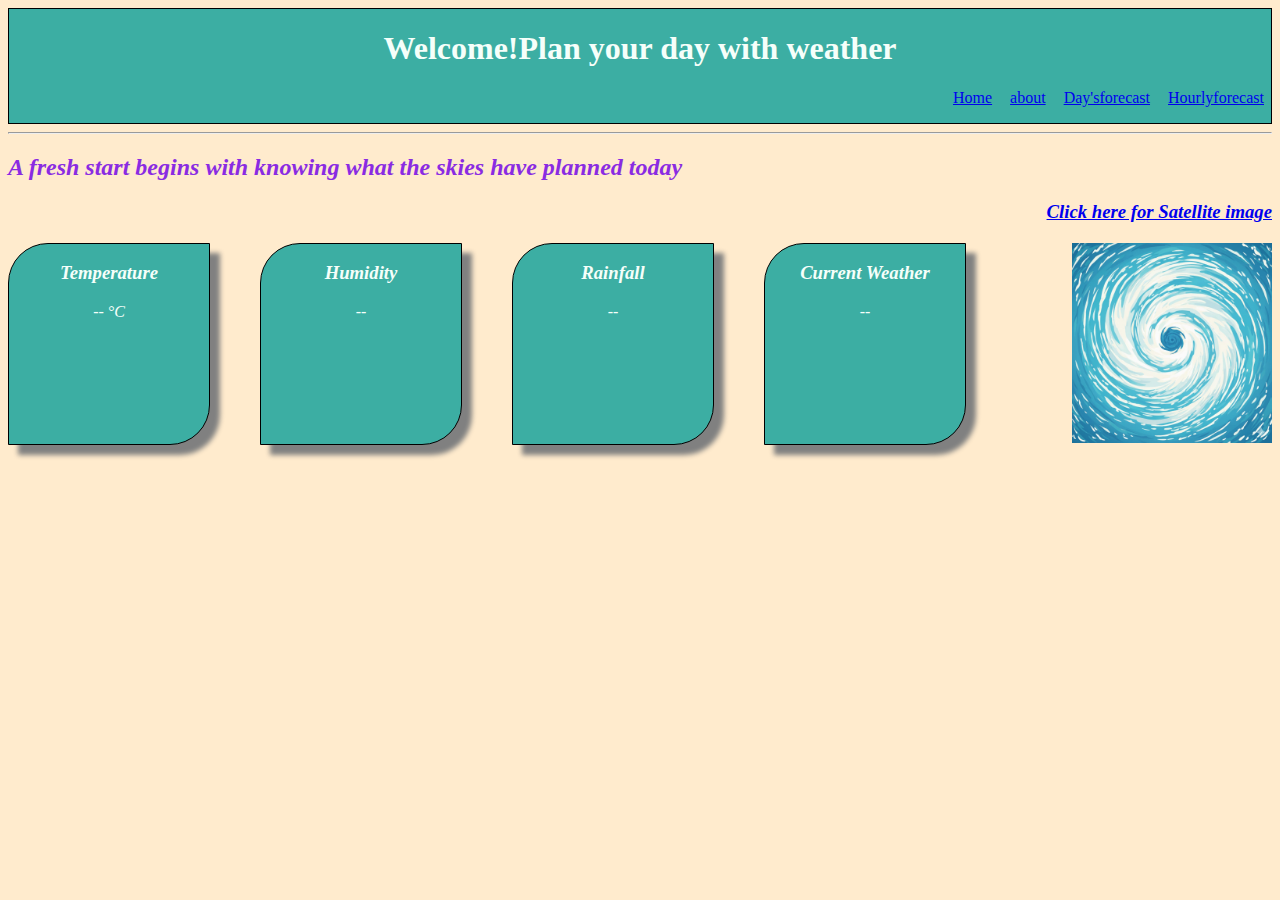
<file: index.html>
<!DOCTYPE html>
<head>
    <link rel="stylesheet" href="css/styles.css">
    <script src="weather.js"></script>
     <meta name="google-site-verification" content="%localappdata%\Programs\Microsoft VS Code\Code.exe">
     <meta name="viewport" content="width=device-width, initial-scale=1.0">
    <title>SSR</title>

</head>
<body style="background-color:blanchedalmond;">
    <div class="headder">
    <h1 style="color:#F5FFFA;text-align:center"><b>Welcome!Plan your day with weather</b></h1>
    <div class="bar">
    <ul class="l">
    <li> <a href="index.html">Home</a></li>
    <li> <a href="about.html">about</a></li>
    <li><a href="day'sforecast.html">Day'sforecast</a></li>
    <li><a href="hourlyforecast.html">Hourlyforecast</a></li>
    </div>
    </ul>
    </div>
    <hr>
     <div class="sat">
    <h2 style="color:blueviolet"><i>A fresh start begins with knowing what the skies have planned today<i></h2>
    <h3 style="text-align: right"><a href="https://mausam.imd.gov.in/imd_latest/contents/satellite.php" target="_blank">Click here for Satellite image</a></h3>
    </div>
    <div class="img1">
    <img  src="images/cyclone.jpeg" width="200">
    </div>
    <div class="leaf">
      <div class="temp">
       <h3><i>Temperature</i></h3>
       <p><span id="temp">--</span> °C</p>
      </div>
      <div class="Humidity">
        <h3><i>Humidity</i></h3>
        <span id="humidity">--</span>
      </div>
      <div class="rainfall">
        <h3><i>Rainfall</i></h3>
        <span id="rain">--</span> 
      </div>
      <div class="current_weather">
        <h3><i>Current Weather</i></h3>
        <span id="condition">--</span>
      </div>
      
      
    </div>

</body>
</file>
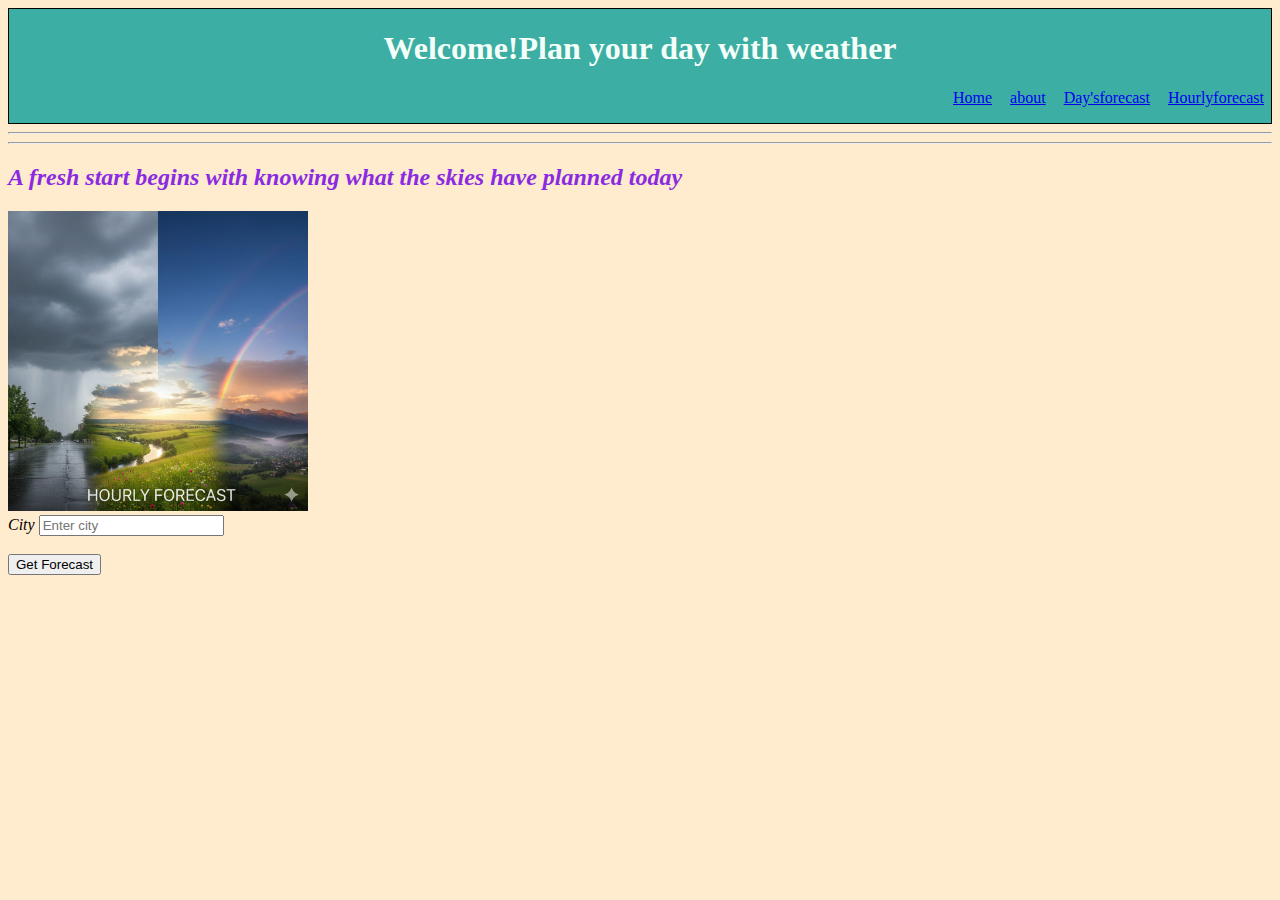
<file: day'sforecast.html>
<!DOCTYPE html>
<html lang="en">
<head>
    <meta charset="UTF-8">
    <meta name="viewport" content="width=device-width, initial-scale=1.0">
    <link rel="stylesheet" href="css/styles.css">
    <title>Document</title>
</head>
 <body style="background-color:blanchedalmond;">
    <div class="headder">
    <h1 style="color:#F5FFFA;text-align:center"><b>Welcome!Plan your day with weather</b></h1>
    <div class="bar">
    <ul class="l">
    <li> <a href="index.html">Home</a></li>
    <li> <a href="about.html">about</a></li>
    <li><a href="day'sforecast.html">Day'sforecast</a></li>
    <li><a href="hourlyforecast.html">Hourlyforecast</a></li>
    </div>
    </ul>
    </div>
    <hr>
    <hr>
    <h2 style="color:blueviolet"><i>A fresh start begins with knowing what the skies have planned today<i></h2>
      <img src="images/hourly.jpeg" width="300">
        <form onsubmit="return false;">
    <div>
        <label>City</label>
        <input type="text" id="cityInput" placeholder="Enter city">
    </div>
    <br>
    <div>
        <button type="button" onclick="getDailyForecast()">Get Forecast</button>
    </div>
</form>

<div id="dailyResult"></div>

<script src="weather.js"></script>

</body>
</html>
</file>
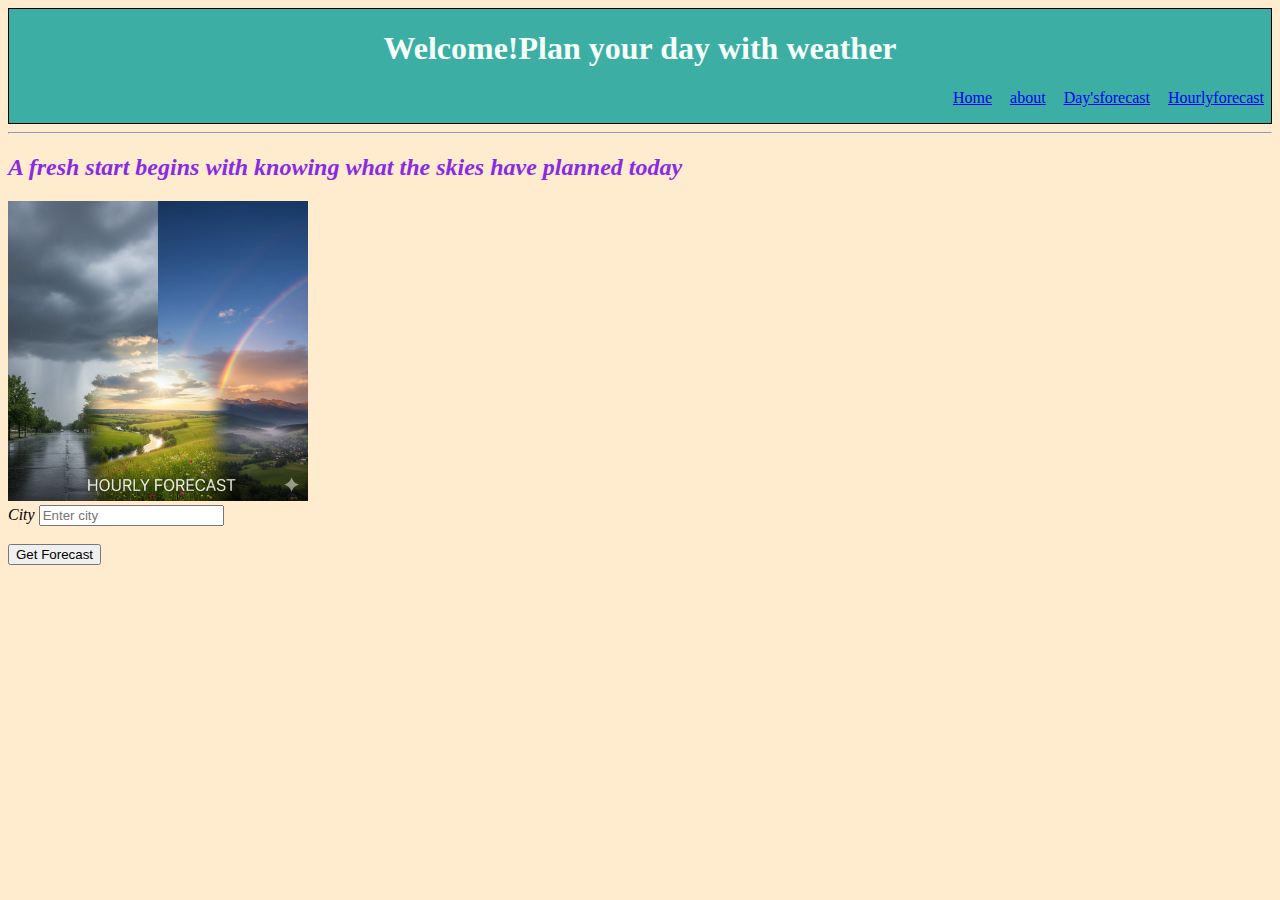
<file: hourlyforecast.html>
<!DOCTYPE html>
<html lang="en">
<head>
    <link rel="stylesheet" href="css/styles.css">
    <meta charset="UTF-8">
    <meta name="viewport" content="width=device-width, initial-scale=1.0">
    <title>Document</title>
</head>
 <body style="background-color:blanchedalmond;">
    <div class="headder">
    <h1 style="color:#F5FFFA;text-align:center"><b>Welcome!Plan your day with weather</b></h1>
    <div class="bar">
    <ul class="l">
    <li> <a href="index.html">Home</a></li>
    <li> <a href="about.html">about</a></li>
    <li><a href="day'sforecast.html">Day'sforecast</a></li>
    <li><a href="hourlyforecast.html">Hourlyforecast</a></li>
    </div>
    </ul>
    </div>
    <hr>
     <h2 style="color:blueviolet"><i>A fresh start begins with knowing what the skies have planned today<i></h2>
    <div class="contain">    
     <img src="images/hourly.jpeg" width="300">
        <form onsubmit="return false;">
    <div class="Hour">
        <label>City</label>
        <input type="text" id="cityInput" placeholder="Enter city">
    </div>
    
    <br>
    <div>
        <button type="button" onclick="getHourlyForecast()">Get Forecast</button>
    </div>
</form>
</div>
<div id="hourlyResult"></div>

<script src="weather.js"></script>

</body>
</html>
</file>
<file: css/styles.css>
.headder{
    border:1px solid black;
    background-color: #3caea3;
}
.sat{
    justify-content:space-between;
}
.img1{
  float:right
}
.bar{
    text-align: right;
    text-decoration:#F5FFFA ;
  
}
li{
    display:inline;
    margin:7px;
}
.temp{
    border:1px solid black;
    width:200px;
    height: 200px;
    text-align: center;
    background-color: #3caea3;
    color:#F5FFFA;
    border-radius: 40px;
    border-top-right-radius: 0px;
    border-bottom-left-radius: 0px;
    box-shadow: 10px 10px 5px grey;
}
.Humidity{
    border:1px solid black;
    width:200px;
    height: 200px;
    text-align: center;
    background-color: #3caea3;
    color:#F5FFFA;
    border-radius: 40px;
    border-top-right-radius: 0px;
    border-bottom-left-radius: 0px;
    box-shadow: 10px 10px 5px grey;
}
.rainfall{
    border:1px solid black;
    width:200px;
    height: 200px;
    text-align: center;
    background-color: #3caea3;
    color:#F5FFFA;
    border-radius: 40px;
    border-top-right-radius: 0px;
    border-bottom-left-radius: 0px;
    box-shadow: 10px 10px 5px grey;
}
.current_weather{
    border:1px solid black;
    width:200px;
    height: 200px;
    text-align: center;
    background-color: #3caea3;
    color:#F5FFFA;
    border-radius: 40px;
    border-top-right-radius: 0px;
    border-bottom-left-radius: 0px;
    box-shadow: 10px 10px 5px grey;
}
.leaf{
    display:flex;
    gap:50px;
    
    margin-top: 20px;
}
/* ========== MOBILE RESPONSIVE DESIGN ========== */
@media (max-width: 768px) {

    /* Header text */
    h1 {
        font-size: 20px;
        text-align: center;
    }

    h2 {
        font-size: 16px;
        text-align: center;
    }

    /* Navigation bar */
    .bar {
        text-align: center;
    }

    li {
        display: block;
        margin: 10px 0;
    }

    /* Image responsive */
    img {
        max-width: 100%;
        height: auto;
    }

    /* Weather cards on home page */
    .leaf {
        flex-direction: column;
        align-items: center;
        gap: 20px;
    }

    .temp,
    .Humidity,
    .rainfall,
    .current_weather {
        width: 90%;
        height: auto;
        padding: 20px;
    }

    /* Center form properly */
    .center-container {
        margin-top: 20px;
        padding: 10px;
    }

    .center-container form {
        width: 100%;
        max-width: 320px;
    }

    input {
        width: 100%;
        padding: 8px;
        margin-top: 5px;
    }

    button {
        width: 100%;
        padding: 10px;
        font-size: 16px;
    }
}
</file>
